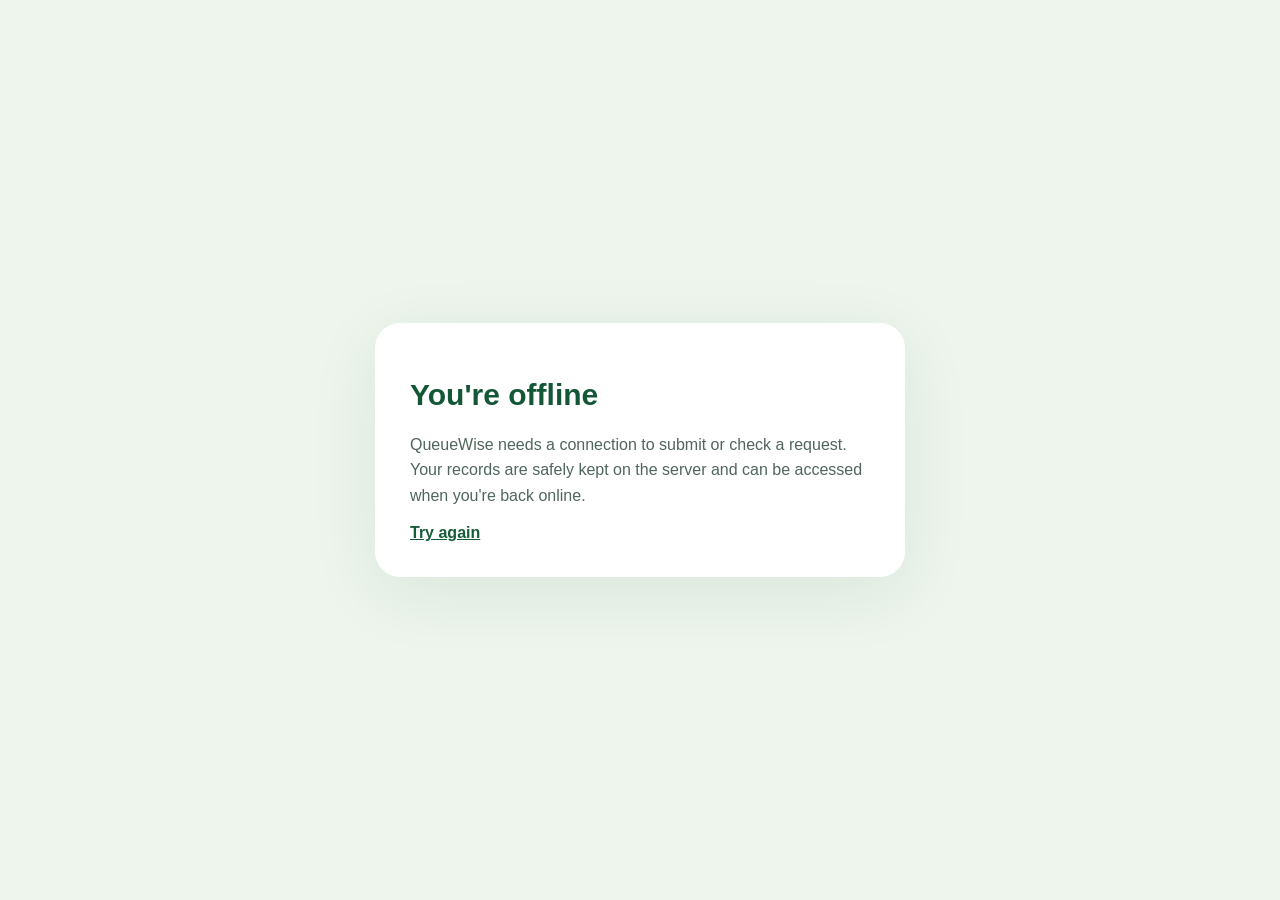
<file: app/templates/offline.html>
<!doctype html><html lang="en"><head><meta charset="utf-8"><meta name="viewport" content="width=device-width,initial-scale=1"><title>QueueWise • Offline</title><style>body{margin:0;min-height:100vh;display:grid;place-items:center;background:#edf5ec;font-family:Arial,sans-serif;color:#145737}.box{max-width:460px;margin:20px;padding:35px;background:#fff;border-radius:25px;box-shadow:0 16px 70px #15452b14}h1{font-size:30px}p{line-height:1.6;color:#50655b}a{color:#155c38;font-weight:700}</style></head><body><div class="box"><h1>You're offline</h1><p>QueueWise needs a connection to submit or check a request. Your records are safely kept on the server and can be accessed when you're back online.</p><a href="/">Try again</a></div></body></html>
</file>
